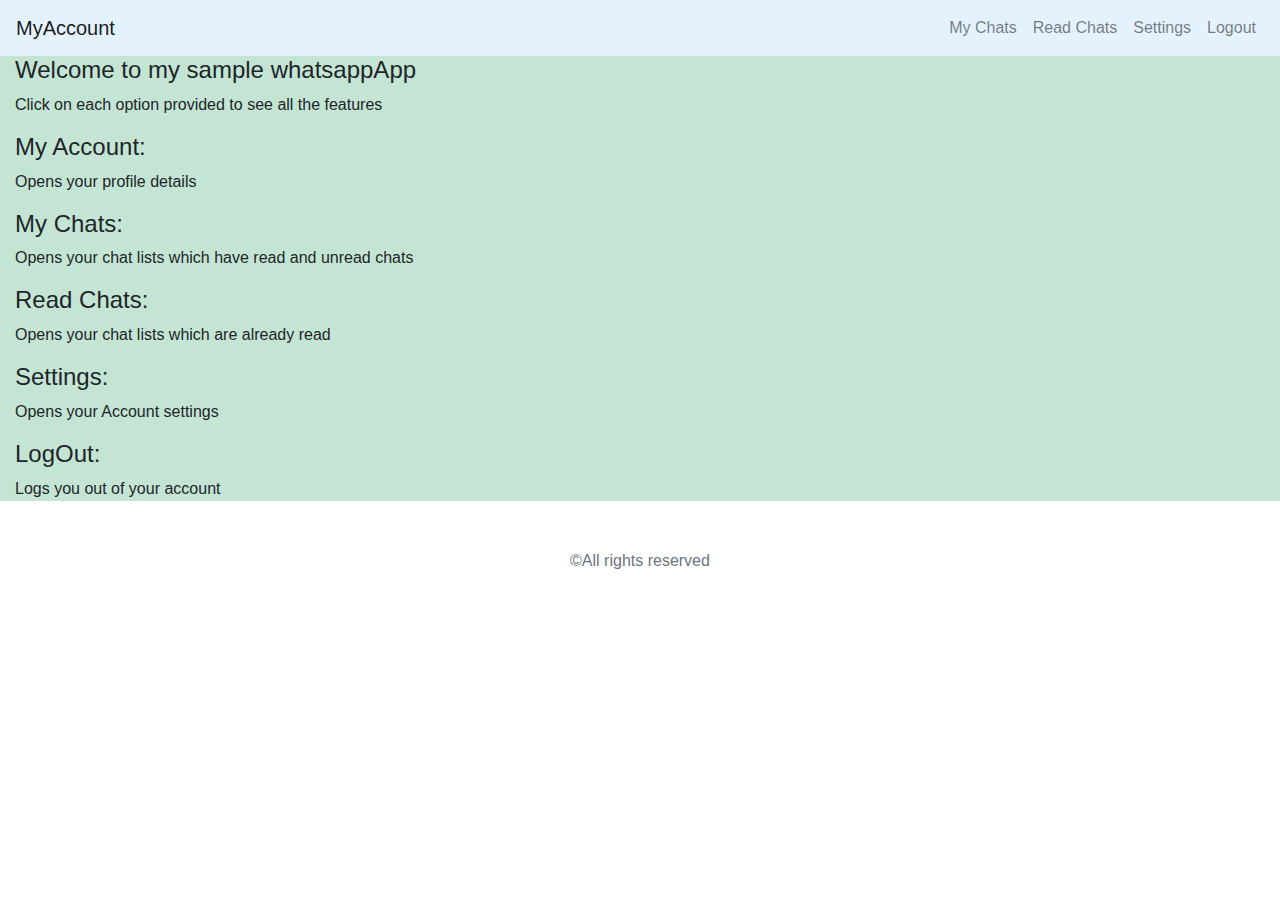
<file: index.html>
<!DOCTYPE html>
<html>

<head>
  <meta name="viewport" content="width=device-width,inital-scale=1.0,user-scalable=no">
  <title>My Whatsapp Application</title>
  <link rel="stylesheet" href="https://maxcdn.bootstrapcdn.com/bootstrap/4.0.0/css/bootstrap.min.css" integrity="sha384-Gn5384xqQ1aoWXA+058RXPxPg6fy4IWvTNh0E263XmFcJlSAwiGgFAW/dAiS6JXm" crossorigin="anonymous">
  <link rel="stylesheet" href="css/index.css">
</head>
<body>

  <nav class="navbar navbar-expand-lg navbar-light" style="background-color:#e3f2fd;">
    <a class="navbar-brand" href="html/profilePage.html">MyAccount</a>
    <button class="navbar-toggler" type="button" data-toggle="collapse" data-target="#navbarNav" aria-controls="navbarNav" aria-expanded="false" aria-label="Toggle navigation">
      <span class="navbar-toggler-icon"></span>
    </button>
    <div class="collapse navbar-collapse justify-content-end" id="navbarNav">
      <ul class="navbar-nav">
        <li class="nav-item">
          <a class="nav-link" href="html/chatViewPage.html">My Chats</a>
        </li>
        <li class="nav-item">
          <a class="nav-link" href="html/allReadMsgs.html">Read Chats</a>
        </li>
        <li class="nav-item">
          <a class="nav-link" href="html/settingsPage.html">Settings</a>
        </li>
        <li class="nav-item">
          <a class="nav-link" href="html/logOutPage.html">Logout</a>
        </li>
      </ul>
    </div>
  </nav>
  <div class="container-fluid bgColor">
    <h4>Welcome to my sample whatsappApp</h4>
    <p>Click on each option provided to see all the features</p>
    <h4>My Account:</h4><p>Opens your profile details</p>
    <h4>My Chats:</h4><p>Opens your chat lists which have read and unread chats</p>
    <h4>Read Chats:</h4><p>Opens your chat lists which are already read</p>
    <h4>Settings:</h4><p>Opens your Account settings</p>
    <h4>LogOut:</h4><p>Logs you out of your account</p>



  </div>
    <script src="https://code.jquery.com/jquery-3.2.1.slim.min.js" integrity="sha384-KJ3o2DKtIkvYIK3UENzmM7KCkRr/rE9/Qpg6aAZGJwFDMVNA/GpGFF93hXpG5KkN" crossorigin="anonymous"></script>
    <script src="https://cdnjs.cloudflare.com/ajax/libs/popper.js/1.12.9/umd/popper.min.js" integrity="sha384-ApNbgh9B+Y1QKtv3Rn7W3mgPxhU9K/ScQsAP7hUibX39j7fakFPskvXusvfa0b4Q" crossorigin="anonymous"></script>
    <script src="https://maxcdn.bootstrapcdn.com/bootstrap/4.0.0/js/bootstrap.min.js" integrity="sha384-JZR6Spejh4U02d8jOt6vLEHfe/JQGiRRSQQxSfFWpi1MquVdAyjUar5+76PVCmYl" crossorigin="anonymous"></script>
  </body>
  <footer class="footer m-5">
    <div class="container text-center">
      <span class ="text-muted">&copy;All rights reserved</span>
    </div>
  </footer>

  </html>
</file>
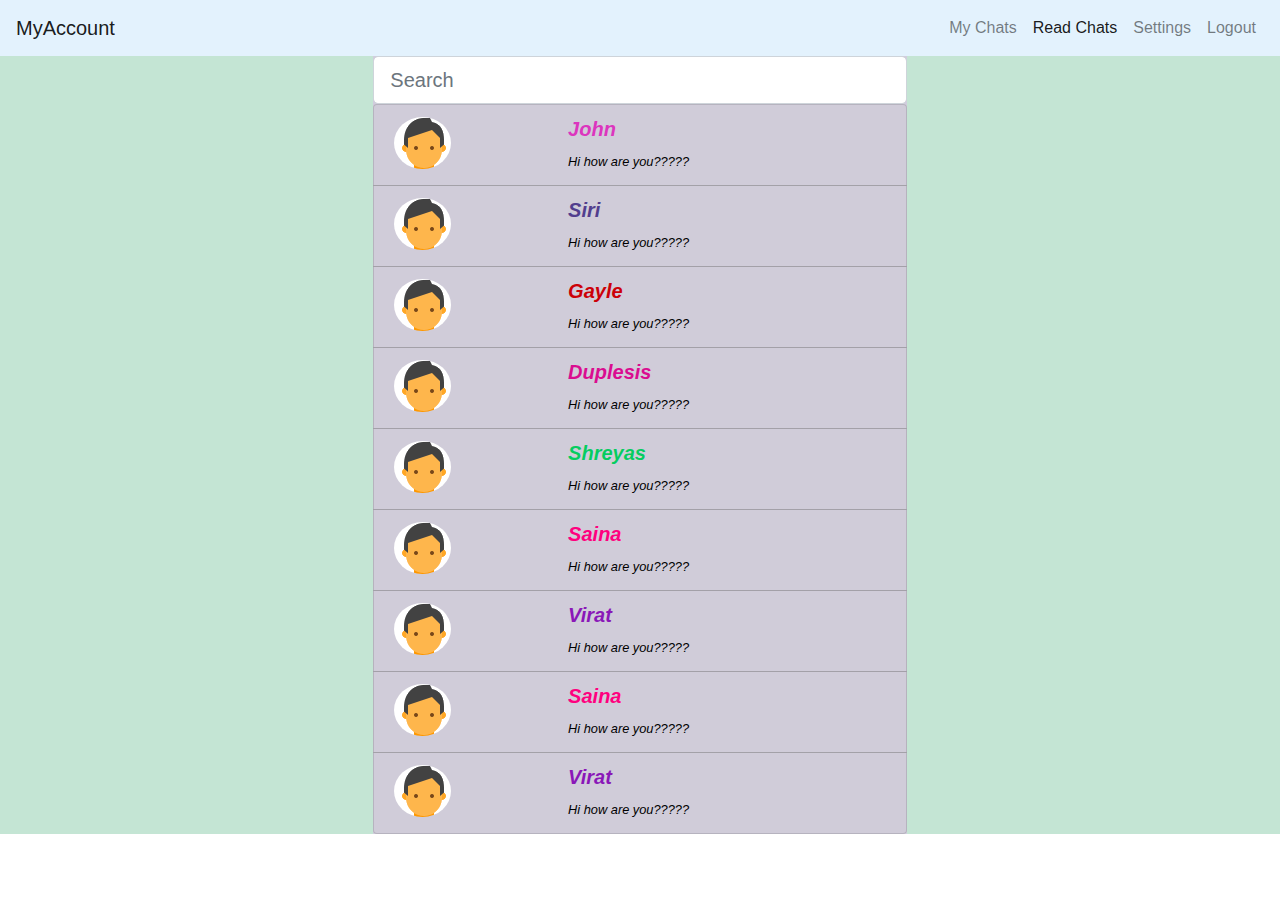
<file: html/allReadMsgs.html>
<!DOCTYPE html>
<html>

<head>
  <meta name="viewport" content="width=device-width,inital-scale=1.0,user-scalable=no">
  <title>My Whatsapp Application</title>
  <link rel="stylesheet" href="https://maxcdn.bootstrapcdn.com/bootstrap/4.0.0/css/bootstrap.min.css" integrity="sha384-Gn5384xqQ1aoWXA+058RXPxPg6fy4IWvTNh0E263XmFcJlSAwiGgFAW/dAiS6JXm" crossorigin="anonymous">
  <link rel="stylesheet" href="../css/index.css">
</head>
<body>

 <nav class="navbar navbar-expand-lg navbar-light" style="background-color:#e3f2fd;">
   <a class="navbar-brand" href="profilePage.html">MyAccount</a>
   <button class="navbar-toggler" type="button" data-toggle="collapse" data-target="#navbarNav" aria-controls="navbarNav" aria-expanded="false" aria-label="Toggle navigation">
    <span class="navbar-toggler-icon"></span>
  </button>
  <div class="collapse navbar-collapse justify-content-end" id="navbarNav">
    <ul class="navbar-nav">
      <li class="nav-item ">
        <a class="nav-link " href="chatViewPage.html">My Chats</a>
      </li>
      <li class="nav-item">
          <a class="nav-link active" href="allReadMsgs.html">Read Chats</a>
        </li>
      <li class="nav-item">
        <a class="nav-link" href="settingsPage.html">Settings</a>
      </li>
      <li class="nav-item">
        <a class="nav-link" href="logOutPage.html">Logout</a>
      </li>
    </ul>
  </div>
</nav>

<div class="container-fluid">
 <div class="row justify-content-center  bgColor">
  <div class="col-6 col-md-5  noPadding">
    <div class="input-group input-group-lg">
      <input type="text" class="form-control" placeholder="Search">
    </div>
    <div class="list-group">
      <a href="chatBox.html" class="list-group-item">
        <div class="row justify-content-around">
          <div class="col">
            <img src="../images/user.png" class="img-responsive  rounded-circle" alt="responsive image"></div> 
            <div class="col">
              <h5 style="color: #dc35be;">John</h5>
              <small  class="font-italic">Hi how are you?????</small>
            </div>
            <div class="col">
              
            </div>
          </div>
        </a>
        <a href="chatBox.html" class="list-group-item">
         <div class="row justify-content-around">
           <div class="col">
             <img src="../images/user.png" class="img-responsive  rounded-circle" alt="responsive image">
           </div>
           <div class="col">
             <h5 style="color: #523e8e;">Siri</h5>
             <small class="font-italic">Hi how are you?????</small>
           </div>
           <div class="col">
            
           </div>
         </div>
       </a>
       <a href="chatBox.html" class="list-group-item">
        <div class="row justify-content-around">
          <div class="col">
            <img src="../images/user.png" class="img-responsive  rounded-circle" alt="responsive image">
          </div>
          <div class="col">
            <h5 style="color: #cc0008;">Gayle</h5>
            <small class="font-italic">Hi how are you?????</small>
          </div>
          <div class="col">
            
          </div>
        </div>
      </a>
      <a href="chatBox.html" class="list-group-item">
       <div class="row justify-content-around">
         <div class="col">
           <img src="../images/user.png" class="img-responsive  rounded-circle" alt="responsive image">
         </div>
         <div class="col">
           <h5 style="color: #da0c90;">Duplesis</h5>
           <small class="font-italic">Hi how are you?????</small>
         </div>
         <div class="col">
         </div>
       </div>
     </a>
     <a href="chatBox.html" class="list-group-item">
       <div class="row justify-content-around">
         <div class="col">
           <img src="../images/user.png" class="img-responsive  rounded-circle" alt="responsive image">
         </div>
         <div class="col">
           <h5 style="color: #00cc5dfc;">Shreyas</h5>
           <small class="font-italic">Hi how are you?????</small>
         </div>
         <div class="col">
          
         </div>
       </div>
     </a>
     <a href="chatBox.html" class="list-group-item">
       <div class="row justify-content-around">
         <div class="col">
           <img src="../images/user.png" class="img-responsive  rounded-circle" alt="responsive image">
         </div>
         <div class="col">
           <h5 style="color: #ff007f;">Saina</h5>
           <small class="font-italic">Hi how are you?????</small>
         </div>
         <div class="col">
          
         </div>
       </div>
     </a>
     <a href="chatBox.html" class="list-group-item">
       <div class="row justify-content-around">
         <div class="col">
           <img src="../images/user.png" class="img-responsive  rounded-circle" alt="responsive image">
         </div>
         <div class="col">
           <h5 style="color: #8a17b8;">Virat</h5>
           <small class="font-italic">Hi how are you?????</small>
         </div>
         <div class="col">
          
         </div>
       </div>
     </a>
     <a href="chatBox.html" class="list-group-item">
       <div class="row justify-content-around">
         <div class="col">
           <img src="../images/user.png" class="img-responsive  rounded-circle" alt="responsive image">
         </div>
         <div class="col">
           <h5 style="color: #ff007f;">Saina</h5>
           <small class ="font-italic">Hi how are you?????</small>
         </div>
         <div class="col">
          
         </div>
       </div>
     </a>
     <a href="chatBox.html" class="list-group-item">
       <div class="row justify-content-around">
         <div class="col">
           <img src="../images/user.png" class="img-responsive  rounded-circle" alt="responsive image">
         </div>
         <div class="col">
           <h5 style="color: #8a17b8;">Virat</h5>
           <small class="font-italic">Hi how are you?????</small>
         </div>
         <div class="col">
          
         </div>
       </div>
     </a>

   </div>
 </div>

</div>
</div>
<script src="https://code.jquery.com/jquery-3.2.1.slim.min.js" integrity="sha384-KJ3o2DKtIkvYIK3UENzmM7KCkRr/rE9/Qpg6aAZGJwFDMVNA/GpGFF93hXpG5KkN" crossorigin="anonymous"></script>
<script src="https://cdnjs.cloudflare.com/ajax/libs/popper.js/1.12.9/umd/popper.min.js" integrity="sha384-ApNbgh9B+Y1QKtv3Rn7W3mgPxhU9K/ScQsAP7hUibX39j7fakFPskvXusvfa0b4Q" crossorigin="anonymous"></script>
<script src="https://maxcdn.bootstrapcdn.com/bootstrap/4.0.0/js/bootstrap.min.js" integrity="sha384-JZR6Spejh4U02d8jOt6vLEHfe/JQGiRRSQQxSfFWpi1MquVdAyjUar5+76PVCmYl" crossorigin="anonymous"></script>
</body>

</html>
</file>
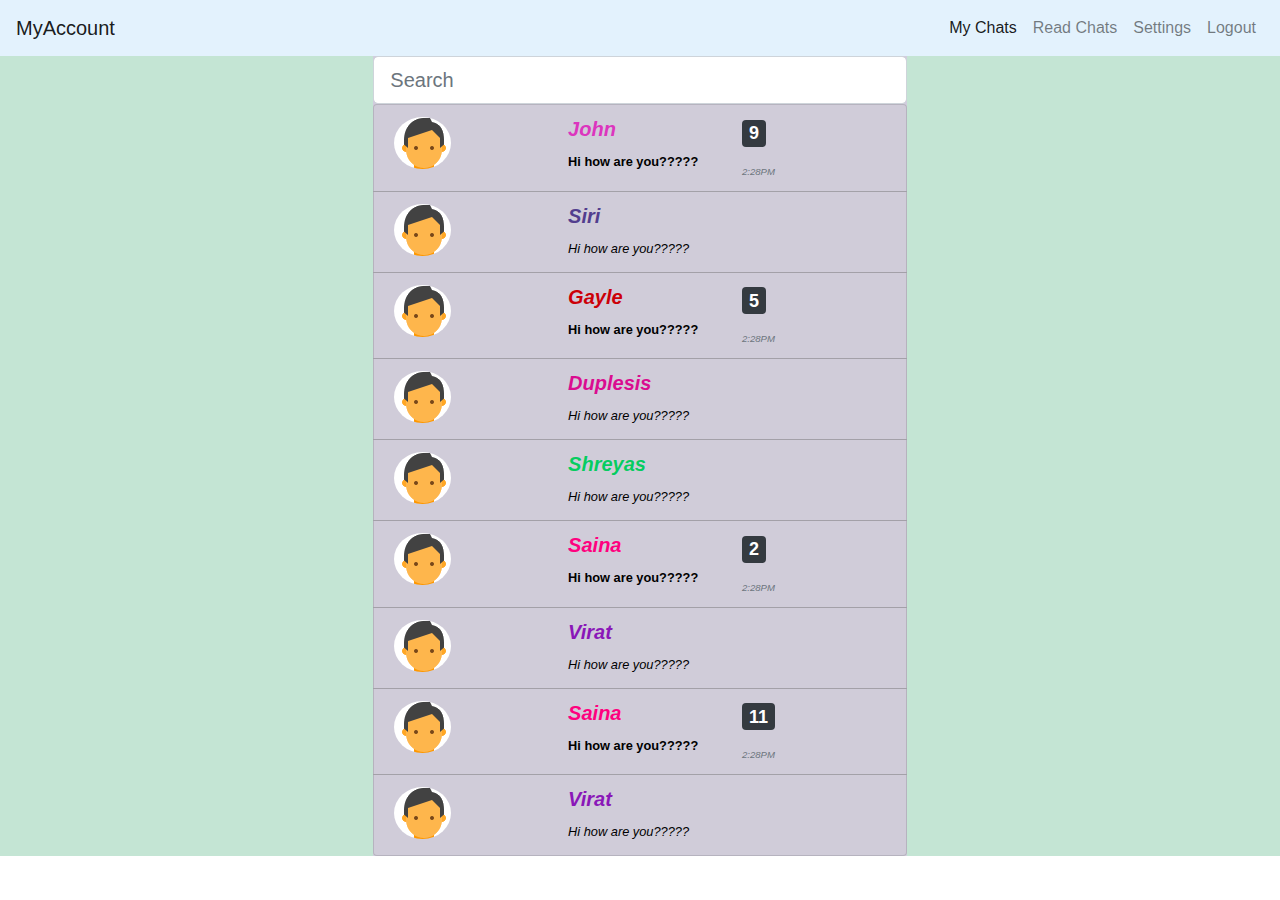
<file: html/chatViewPage.html>
<!DOCTYPE html>
<html>

<head>
  <meta name="viewport" content="width=device-width,inital-scale=1.0,user-scalable=no">
  <title>My Whatsapp Application</title>
  <link rel="stylesheet" href="https://maxcdn.bootstrapcdn.com/bootstrap/4.0.0/css/bootstrap.min.css" integrity="sha384-Gn5384xqQ1aoWXA+058RXPxPg6fy4IWvTNh0E263XmFcJlSAwiGgFAW/dAiS6JXm" crossorigin="anonymous">
  <link rel="stylesheet" href="../css/index.css">
</head>
<body>

 <nav class="navbar navbar-expand-lg navbar-light" style="background-color:#e3f2fd;">
   <a class="navbar-brand" href="profilePage.html">MyAccount</a>
   <button class="navbar-toggler" type="button" data-toggle="collapse" data-target="#navbarNav" aria-controls="navbarNav" aria-expanded="false" aria-label="Toggle navigation">
    <span class="navbar-toggler-icon"></span>
  </button>
  <div class="collapse navbar-collapse justify-content-end" id="navbarNav">
    <ul class="navbar-nav">
      <li class="nav-item ">
        <a class="nav-link active" href="chatViewPage.html">My Chats</a>
      </li>
      <li class="nav-item">
          <a class="nav-link" href="allReadMsgs.html">Read Chats</a>
        </li>
      <li class="nav-item">
        <a class="nav-link" href="settingsPage.html">Settings</a>
      </li>
      <li class="nav-item">
        <a class="nav-link" href="logOutPage.html">Logout</a>
      </li>
    </ul>
  </div>
</nav>

<div class="container-fluid">
 <div class="row justify-content-center  bgColor">
  <div class="col-7 col-sm-6 col-md-5  noPadding">
    <div class="input-group input-group-lg">
      <input type="text" class="form-control" placeholder="Search">
    </div>
    <div class="list-group">
      <a href="chatBox.html" class="list-group-item">
        <div class="row justify-content-around">
          <div class="col">
            <img src="../images/user.png" class="img-responsive  rounded-circle" alt="responsive image"></div> 
            <div class="col">
              <h5 style="color: #dc35be;">John</h5>
              <small class="font-weight-bold">Hi how are you?????</small>
            </div>
            <div class="col">
             <h4> <span class="badge badge-dark">9</span>
              <span class="sr-only">unread messages</span></h4>
              <sub>
                <small class="text-muted font-italic">2:28PM</small></sub>
              </div>
            </div>
          </a>
          <a href="chatBox.html" class="list-group-item">
           <div class="row justify-content-around">
             <div class="col">
               <img src="../images/user.png" class="img-responsive  rounded-circle" alt="responsive image">
             </div>
             <div class="col">
               <h5 style="color: #523e8e;">Siri</h5>
               <small class="font-italic">Hi how are you?????</small>
             </div>
             <div class="col">
              
             </div>
           </div>
         </a>
         <a href="chatBox.html" class="list-group-item">
          <div class="row justify-content-around">
            <div class="col">
              <img src="../images/user.png" class="img-responsive  rounded-circle" alt="responsive image">
            </div>
            <div class="col">
              <h5 style="color: #cc0008;">Gayle</h5>
              <small class="font-weight-bold">Hi how are you?????</small>
            </div>
            <div class="col">
              <h4> <span class="badge badge-dark">5</span>
                <span class="sr-only">unread messages</span></h4>
                <sub>
                  <small class="text-muted font-italic">2:28PM</small></sub>
                </div>
              </div>
            </a>
            <a href="chatBox.html" class="list-group-item">
             <div class="row justify-content-around">
               <div class="col">
                 <img src="../images/user.png" class="img-responsive  rounded-circle" alt="responsive image">
               </div>
               <div class="col">
                 <h5 style="color: #da0c90;">Duplesis</h5>
                 <small class="font-italic">Hi how are you?????</small>
               </div>
               <div class="col">
                
               </div>
             </div>
           </a>
           <a href="chatBox.html" class="list-group-item">
             <div class="row justify-content-around">
               <div class="col">
                 <img src="../images/user.png" class="img-responsive  rounded-circle" alt="responsive image">
               </div>
               <div class="col">
                 <h5 style="color: #00cc5dfc;">Shreyas</h5>
                 <small class="font-italic">Hi how are you?????</small>
               </div>
               <div class="col">
                
               </div>
             </div>
           </a>
           <a href="chatBox.html" class="list-group-item">
             <div class="row justify-content-around">
               <div class="col">
                 <img src="../images/user.png" class="img-responsive  rounded-circle" alt="responsive image">
               </div>
               <div class="col">
                 <h5 style="color: #ff007f;">Saina</h5>
                 <small class="font-weight-bold">Hi how are you?????</small>
               </div>
               <div class="col">
                 <h4> <span class="badge badge-dark">2</span>
                  <span class="sr-only">unread messages</span></h4>
                  <sub>
                    <small class="text-muted font-italic">2:28PM</small></sub>
                  </div>
                </div>
              </a>
              <a href="chatBox.html" class="list-group-item">
               <div class="row justify-content-around">
                 <div class="col">
                   <img src="../images/user.png" class="img-responsive  rounded-circle" alt="responsive image">
                 </div>
                 <div class="col">
                   <h5 style="color: #8a17b8;">Virat</h5>
                   <small class="font-italic">Hi how are you?????</small>
                 </div>
                 <div class="col">
                  
                 </div>
               </div>
             </a>
             <a href="chatBox.html" class="list-group-item">
               <div class="row justify-content-around">
                 <div class="col">
                   <img src="../images/user.png" class="img-responsive  rounded-circle" alt="responsive image">
                 </div>
                 <div class="col">
                   <h5 style="color: #ff007f;">Saina</h5>
                   <small class ="font-weight-bold">Hi how are you?????</small>
                 </div>
                 <div class="col">
                   <h4> <span class="badge badge-dark">11</span>
                    <span class="sr-only">unread messages</span></h4>
                    <sub>
                      <small class="text-muted font-italic">2:28PM</small></sub>
                    </div>
                  </div>
                </a>
                <a href="chatBox.html" class="list-group-item">
                 <div class="row justify-content-around">
                   <div class="col">
                     <img src="../images/user.png" class="img-responsive  rounded-circle" alt="responsive image">
                   </div>
                   <div class="col">
                     <h5 style="color: #8a17b8;">Virat</h5>
                     <small class="font-italic">Hi how are you?????</small>
                   </div>
                   <div class="col">
                    
                   </div>
                 </div>
               </a>

             </div>
           </div>

         </div>
       </div>
       <script src="https://code.jquery.com/jquery-3.2.1.slim.min.js" integrity="sha384-KJ3o2DKtIkvYIK3UENzmM7KCkRr/rE9/Qpg6aAZGJwFDMVNA/GpGFF93hXpG5KkN" crossorigin="anonymous"></script>
       <script src="https://cdnjs.cloudflare.com/ajax/libs/popper.js/1.12.9/umd/popper.min.js" integrity="sha384-ApNbgh9B+Y1QKtv3Rn7W3mgPxhU9K/ScQsAP7hUibX39j7fakFPskvXusvfa0b4Q" crossorigin="anonymous"></script>
       <script src="https://maxcdn.bootstrapcdn.com/bootstrap/4.0.0/js/bootstrap.min.js" integrity="sha384-JZR6Spejh4U02d8jOt6vLEHfe/JQGiRRSQQxSfFWpi1MquVdAyjUar5+76PVCmYl" crossorigin="anonymous"></script>
     </body>

     </html>
</file>
<file: css/index.css>
html {
	position: relative;
	min-height: 100%;
}
body {
	position: relative;
}
.noPadding {
	padding: 0;
	background-color: #e3b0ea75;
}
.container-fluid{
	width:auto;
}

.bgColor
{
	background-color:#78c39e70;
}
small {
	color:black;
}
h5 {
	font-style:italic;
	font-weight: bold;
}

.list-group-item {
	background-color: #cccccc3b;
}
.bg-color {
	background-color: #d6a9a9;
	padding:1vh;
}
.bg-user-color {
	background-color: #2b6fd466;
	padding:1vh;
}
.text-left {
	line-height:3rem;
}
.text-right {
	line-height: 3rem;
}
</file>
